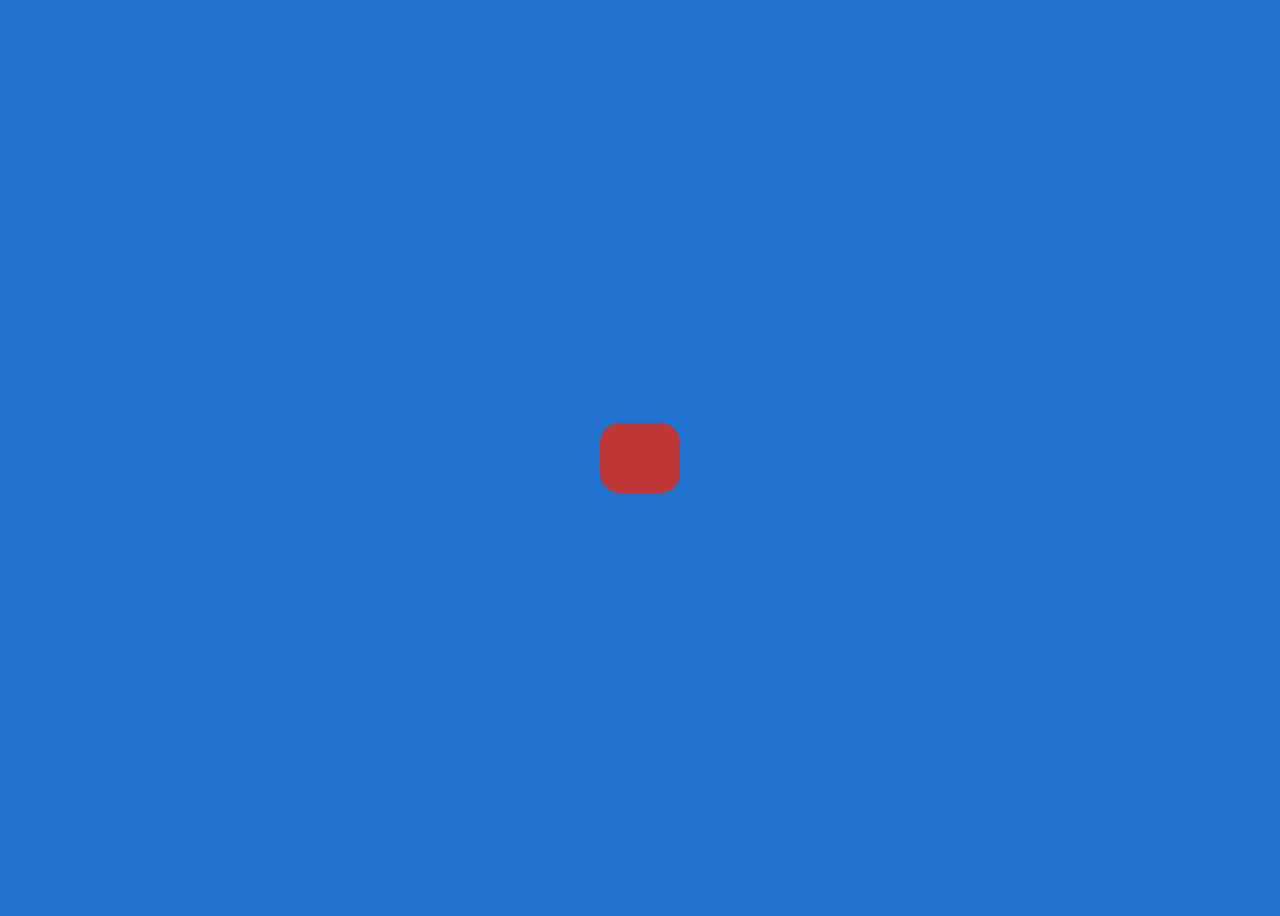
<file: kanalablag/index.html>
<!DOCTYPE html>
<html lang="fr">
<head>
    <meta charset="UTF-8">
    <meta http-equiv="X-UA-Compatible" content="IE=edge">
    <meta name="viewport" content="width=device-width, initial-scale=1.0">
    <title>Kanalablag</title>
    <link rel="stylesheet" href="style.css">
</head>
<body>
    <div class="app">
        <span id="questionDisplay">Quelle est la couleur du T-Shirt de Siegfried ?</span>
        <span id="reponseDisplay">BLEU MARINE</span>
    </div>
    <script src="script.js"></script>
</body>
</html>
</file>
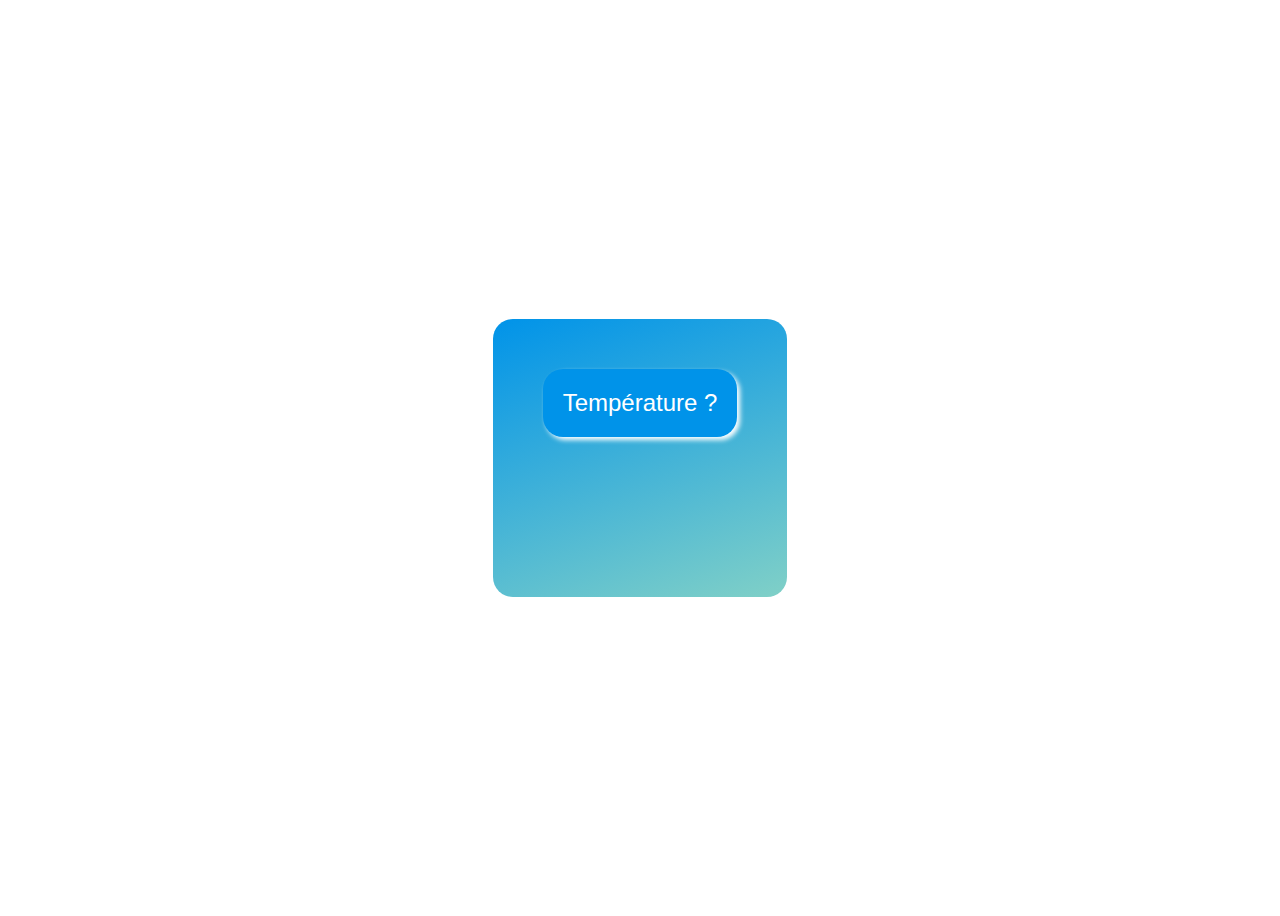
<file: Thermos/index.html>
<!DOCTYPE html>
<html lang="fr">
<head>
    <meta charset="UTF-8">
    <meta http-equiv="X-UA-Compatible" content="IE=edge">
    <meta name="viewport" content="width=device-width, initial-scale=1.0">
    <title>Thermos</title>
    <link rel="stylesheet" href="style.css">
</head>
<body>
    <div class="app">
        <button id="btnGet"> Température ?</button>
        <div id="displayContainer">
            <span class="coord" id="displayTemp"></span>
            <span class="coord" id="displaySun"></span>
            <span class="coord" id="displayLatitude"></span>
            <span class="coord" id="displayLongitude"></span>
        </div>
    </div>
    <script src="script.js"></script>
</body>
</html>
</file>
<file: kanalablag/style.css>
body{
    min-height: 100vh;
    display: flex;
    align-items: center;
    justify-content: center;
    text-align: center;
    color:rgba(255, 255, 255, 0.8);
    font-family:Cambria, Cochin, Georgia, Times, 'Times New Roman', serif;
    background:#2172ce;
}
.app{
    background:#be3636;
    border-radius: 20px;
    padding: 30px;
}

#questionDisplay{
    display: block;
    font-size: 1.5rem;
    margin:10px;
    transition: 0.5s ease-in-out;
}

#reponseDisplay{
    transition: 2s ease-in-out;
    margin-top: 40px;
    color:rgba(255, 255, 255, 0.5);
    
}
</file>
<file: Thermos/style.css>
body{
    min-height: 100vh;
    overflow: hidden;
    display: flex;
    flex-direction: column;
    align-items: center;
    justify-content: center;
    font-size: 2rem;
}

.app{
    background-color: #0093E9;
background-image: linear-gradient(160deg, #0093E9 0%, #80D0C7 100%);

    padding: 50px;
    text-align: center;
    color: white;
    border-radius: 20px;

}

#btnGet{
    padding: 20px;
    border: none;
    box-shadow: 3px 3px 5px;
    border-radius: 20px;
    color: white;
    background: #0093E9;
    margin-bottom: 30px;
    cursor: pointer;
    font-size: 1.5rem;
}

#displayContainer{
    display: flex;
    padding: 20px;
    flex-direction: column;
}

.coord{
    margin: 5px;
}
</file>
